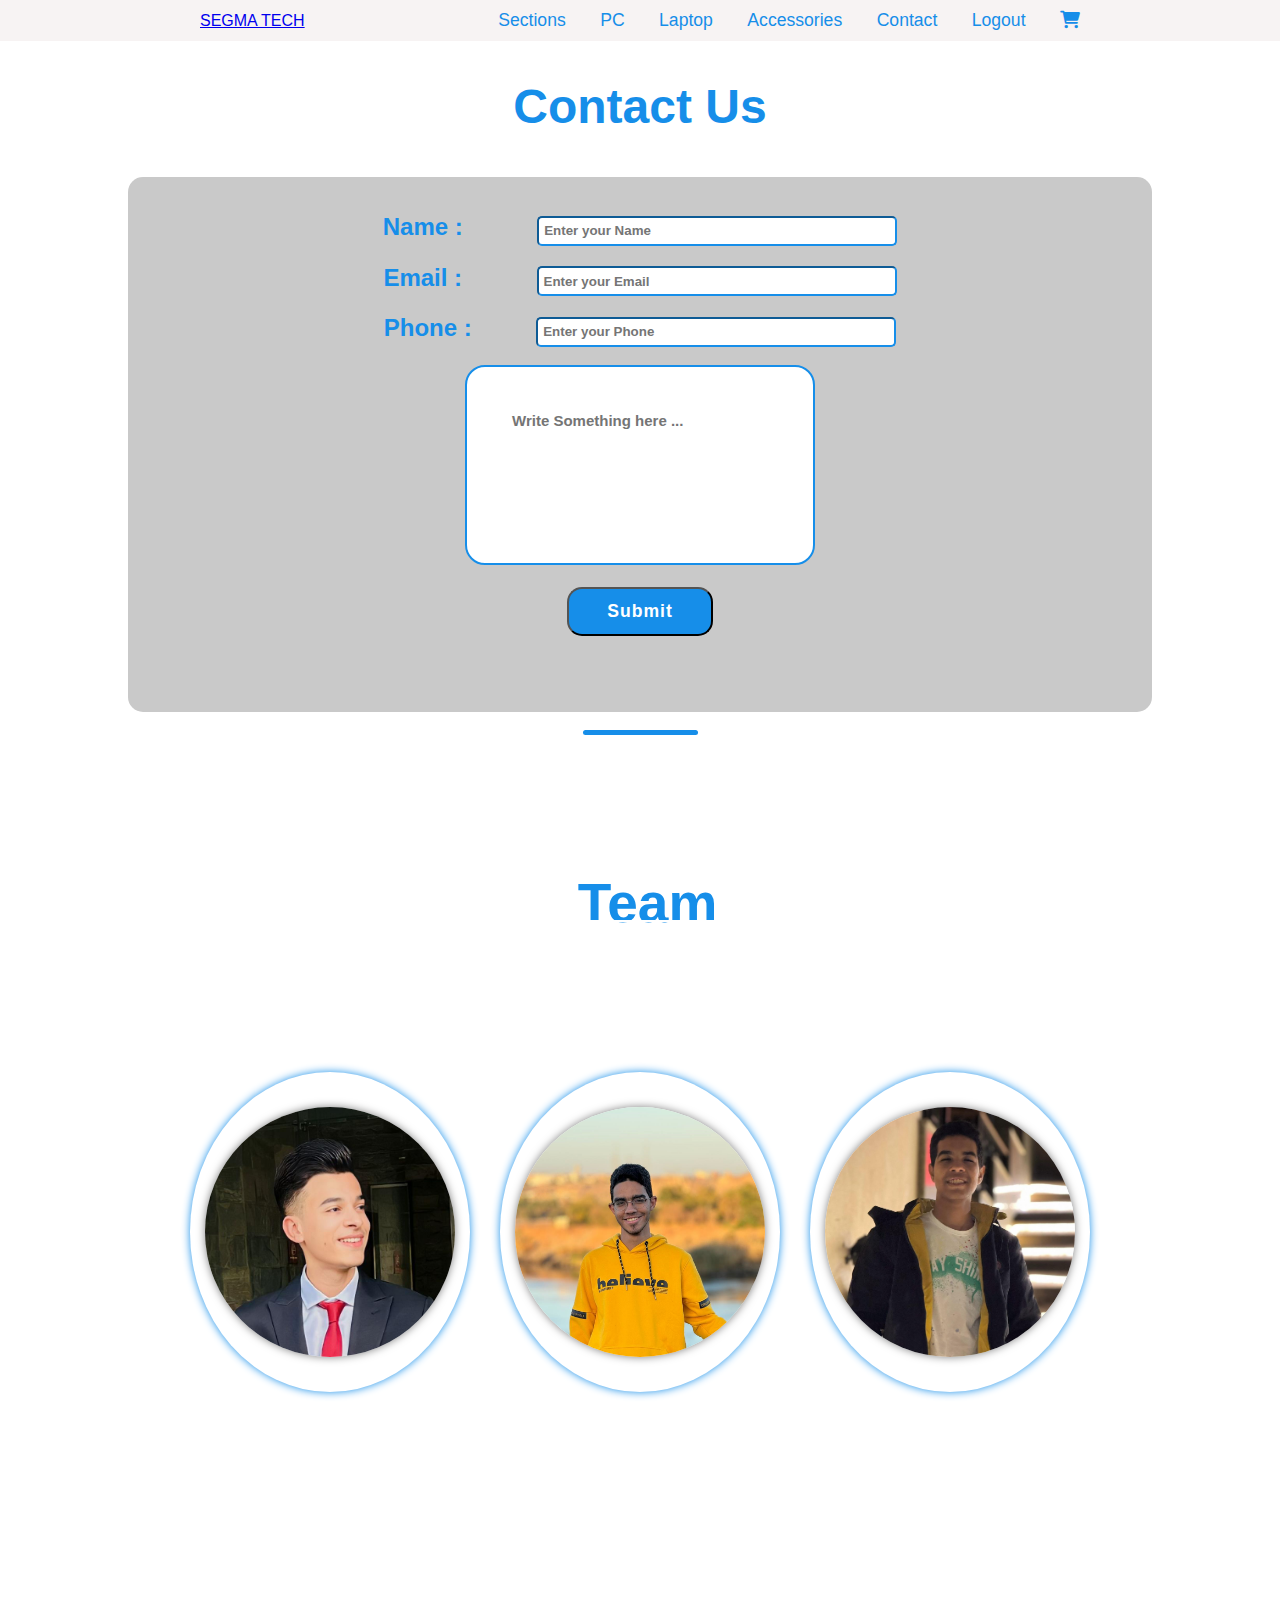
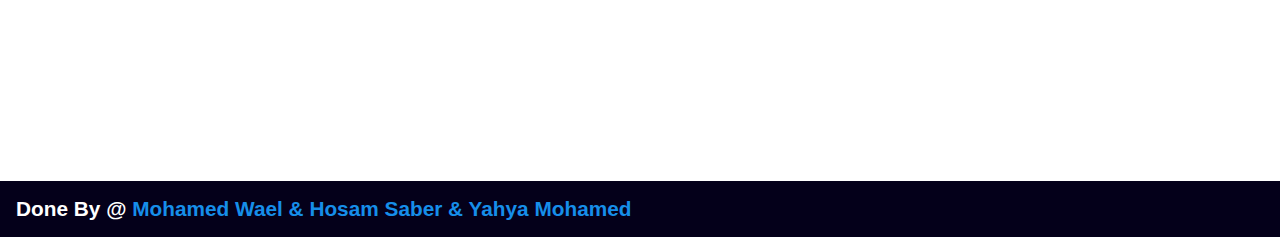
<file: Contact.html>
<!DOCTYPE html>
<html lang="en">
<head>
    <meta charset="UTF-8">
    <meta name="viewport" content="width=device-width, initial-scale=1.0">
    <link rel="stylesheet" href="style.css">
    <link rel="stylesheet" href="https://cdnjs.cloudflare.com/ajax/libs/font-awesome/6.0.0-beta3/css/all.min.css">
    <title>Contact</title>
</head>
<body>
    <header>
        <a href="index.html" class="logo">SEGMA TECH</a>
        <nav class="navigation">
            <a href="index.html">Sections</a>
            <a href="PC.html">PC</a>
            <a href="Laptop.html">Laptop</a>
            <a href="Accessories.html">Accessories</a>
            <a href="Contact.html">Contact</a>
            <a href="login.php">Logout</a>
            <a href="cart.html" class="cart-icon"><i class="fa-solid fa-cart-shopping"></i></a>
            
        </nav>
    </header>
    <br>
    <br>
    <br>
    
    <center>
        <h1 class="contactus-header">Contact Us</h1>
        
        
        <br>
        <form class="Container-of-all-items" action="electech.php">
            <br><br>

            <div class="labels-and-textFields">

                <label for="">Name :</label>
                <input type="text" id="Name" placeholder="Enter your Name" required name="Name">


            </div>
            <br>


            <div class="labels-and-textFields">

                <label for="Email">Email :</label>
              <input type="email" id="Email" placeholder="Enter your Email" required name="Email">

            </div>
            <br>
            <div class="labels-and-textFields">

                <label for="telephone">Phone :</label>
                <input type="tel" id="telephone" placeholder="Enter your Phone" name="Phone Number">

            </div>
            <br>

            <div><textarea name="textarea" id="textarea" cols="40" rows="20"
                    placeholder="Write Something here ..."></textarea></div>
            <br>
            
            <div class="submit-button"> <input type="submit" value="Submit"> </div>
            
            <br>
            
                
            <br>
            
            
        </form>

        <br>

        <div class="line"></div>

        <br><br>
    </center>

    <!--team-->
    <section class="Team">
        <div class="team">
            <h1><span>Team</span></h1>
    
            <div class="team_box">
                <div class="profile">
                    <img src="images/moh.jpg">
    
                    <div class="info">
                        <h2 class="name">Mohamed Wael</h2>
                        <p class="bio">221008895</p>
    
                        <div class="team_icon">
                            <a href="https://www.facebook.com/share/vWVTdwtfb1zTEkxn/?mibextid=ox5AEW"><i class="fa-brands fa-facebook-f"></i></a>
                            <a href="https://github.com/Jazzmedo"><i class="fa-brands fa-github"></i></a>
                            <a href="https://www.instagram.com/mohamedtr200?igsh=b2swb2o4c2xuZWd6&utm_source=qr"><i class="fa-brands fa-instagram"></i></a>

                        </div>
    
                    </div>
    
                </div>
    
                <div class="profile">
                    <img src="images/yah2.jpg">
    
                    <div class="info">
                        <h2 class="name">Yahya Mohamed</h2>
                        <p class="bio">221018204</p>
    
                        <div class="team_icon">
                            <a href="https://www.facebook.com/yahyia.mohamed.35?mibextid=LQQJ4d"><i class="fa-brands fa-facebook-f"></i></a>
                            <i class="fa-brands fa-github"></i></a>
                            <a href="https://www.instagram.com/yehia_moh_offical?igsh=YXBqd3RiM29hZGZ1"><i class="fa-brands fa-instagram"></i></a>
                        </div>
    
                    </div>
    
                </div>
    
                <div class="profile">
                    <img src="images/hos.jpg">
    
                    <div class="info">
                        <h2 class="name">Hosam Saber</h2>
                        <p class="bio">221008624</p>
    
                        <div class="team_icon">
                            <a href="https://www.facebook.com/profile.php?id=100076455970516&mibextid=LQQJ4d"><i class="fa-brands fa-facebook-f"></i></a>
                            <i class="fa-brands fa-github"></i></a>
                            <a href="https://www.instagram.com/hossam_s.abdelhamed?igsh=N3owOXo4dDlnNHN6"><i class="fa-brands fa-instagram"></i></a>
                        </div>
    
                    </div>
    
                </div>
    </section>
    <footer class="footer">
        <p class="footer-title">Done By @ <span>Mohamed Wael & Hosam Saber & Yahya Mohamed</span></p>
    </footer>
</body>
</html>
</file>
<file: style.css>
/*page Animation*/
@keyframes fadeSlideIn {
    0% {
        opacity: 0;
        transform: translateY(-50px);
    }

    100% {
        opacity: 1;
        transform: translateY(0);
    }
}

body {
    animation: fadeSlideIn 1s ease-in-out;
}


@import url('https://fonts.googleapis.com/css2?family=Chakra+Petch:ital,wght@0,300;0,400;0,500;0,600;0,700;1,300;1,400;1,500;1,600;1,700&family=Kufam:ital,wght@0,400..900;1,400..900&display=swap');

/* @import url('https://fonts.googleapis.com/css2?family=Poppins:ital,wght@0,100;0,200;0,300;0,400;0,500;0,600;0,700;0,800;0,900;1,100;1,200;1,300;1,400;1,500;1,600;1,700;1,800;1,900&display=swap'); */

* {
    font-family: "Chakra Petch", sans-serif;
    margin: 0;
    padding: 0;
    box-sizing: border-box;
    scroll-behavior: smooth;
}

  

header {
    background-color: #f7f3f3;
    width: 100%;
    position: fixed;
    z-index: 999;
    display: flex;
    justify-content: space-between;
    align-items: center;
    padding: 10px 200px;
}




.logo img{
   width: 13em;
   height: 2.1em;
}


.navigation a {
    color: #168ee9;
    text-decoration: none;
    font-size: 1.1em;
    font-weight: 500;
    padding-left: 30px;

}

.navigation a:hover {
    color: #82d5ff;
}

section {
    padding: 100px 150px;
}


/*main*/
.main {
    width: 100%;
    min-height: 100vh;
    display: flex;
    align-items: center;
    background: url(images/main.jpg) no-repeat;
    background-size: cover;
    background-position: center;
    background-attachment: fixed;
}

.main h2 {
    color: #168ee9;
    font-size: 1.4em;
    font-weight: 500;
}

.main h2 span {
    display: inline-block;
    margin-top: 10px;
    color: #ffffff;
    font-size: 4em;
    font-weight: 500;
}

.main h3 {
    color: #168ee9;
    font-size: 2em;
    font-weight: 700;
    letter-spacing: 1px;
    margin-top: 10px;
    margin-bottom: 30px;
}

.main-btn {
    color: #ffffff;
    background-color: #168ee9;
    text-decoration: none;
    font-size: 1.1em;
    font-weight: 600;
    display: inline-block;
    padding: 0.937em 2.1875em;
    letter-spacing: 1px;
    border-radius: 15px;
    margin-bottom: 40px;
    transition: 0.7s ease;
}

.main-btn:hover {
    background-color: #82d5ff;
    transform: scale(1.1);
}

.social-icons a {
    color: white;
    font-size: 1.7em;
    padding-right: 25px;
}

.title {
    display: flex;
    justify-content: center;
    color: #168ee9;
    font-size: 2.2em;
    font-weight: 800;
    margin-bottom: 30px;
}

.content {
    display: flex;
    justify-content: center;
    flex-direction: row;
    flex-wrap: wrap;
}

.card {
    background-color: #f7f3f3;
    width: 20.25em;
    box-shadow: 0 5px 25px rgpa(1 1 1 / 15%);
    border-radius: 10px;
    padding: 25px;
    margin-right: 25px;
    transition: 0.7s ease;
    margin-bottom: 50px;
}

.card:hover {
    transform: scale(1.1);
}

.icon {
    color:#168ee9;
    font-size: 8em;
    text-align: center;

}

.info {
    text-align: center;
}

.info h3 {
    color:#168ee9;
    font-size: 2.2em;
    font-weight: 700;

}


/*pc*/
.PC {
    background-color: hsl(0, 0%, 100%);
    border: 1px solid rgb(255, 0, 0);

}

.PC .content {
    margin-top: 50px;

}

.PC-card {
    background-color: #f7f3f3;
    border: 2px solid #168ee9;
    min-height: 14em;
    width: 18em;
    overflow: hidden;
    border-radius: 10px;
    margin: 20px;
    transition: 0.7s ease;


}

.PC-card:hover {
    transform: scale(1.1);
}

.PC-card:hover {
    opacity: 0.9;
}

.PC-image img {
    width: 100%;
}

.PC-info {
    padding: 0px 1em 1em 1em;
}

.PC-title {
    display: flex;
    justify-content: space-between;
    text-transform: uppercase;
    font-weight: 900;
    margin-top: 10px;
}

.Shop-Now {
    text-decoration: none;
    color: red;
}

.Shop-Now:hover {
    color: rgb(241, 130, 130)#f18282;
}


/*laptop*/
.Laptop {
    background-color: hsl(0, 0%, 100%);
    border: 1px solid white;

}

.Laptop .content {
    margin-top: 50px;

}

.Laptop-card {
    background-color: hsl(0, 20%, 96%);
    border: 2px solid #168ee9;
    min-height: 14em;
    width: 19em;
    overflow: hidden;
    border-radius: 10px;
    margin: 20px;
    transition: 0.7s ease;
    display: flex;
    flex-direction: column;
    align-items: center;
}

.Laptop-card:hover {
    transform: scale(1.1);
}

.Laptop-card:hover {
    opacity: 0.9;
}

.Laptop-image img {
    width: 100%;
    object-fit: cover;
}

.Laptop-info {
    padding: 1em;
    width: 100%;
    text-align: center;
}

.Laptop-title {
    display: flex;
    justify-content: space-between;
    text-transform: uppercase;
    font-weight: 900;
    margin-top: 10px;
}

.Shop-Now {
    text-decoration: none;
    color: red;
}

.Shop-Now:hover {
    color: #ff4949;
}


/*Accessories*/
.Accessories {
    background-color: hwb(0 100% 0%);
    border: 1px solid #ff0000;

}

.Accessories .content {
    margin-top: 50px;

}

.Accessories-card {
    background-color: #f7f3f3;
    border: 2px solid #168ee9;
    min-height: 14em;
    width: 18em;
    overflow: hidden;
    border-radius: 10px;
    margin: 20px;
    text-align: center;
    transition: 0.5s ease;


}

.sub {
    border: 1px solid rgb(0, 0, 0);
    padding: 5px;
    border-radius: 7px;
    background-color: transparent;
    font-size: 15px;
    font-weight: bold;
    color: #ff0000;

}
.sub:hover{
color: #82d5ff;

}

.Accessories-card:hover {
    transform: scale(1.1);
}


.Accessories-image img {
    width: 100%;
}

.Accessories-info {
    padding: 0px 1.1em 1.1em 1.1em;
}

.Accessories-title {
    display: flex;
    justify-content: space-between;
    text-transform: uppercase;
    font-weight: 900;
    margin-top: 10px;
}

.Shop-Now {
    text-decoration: none;
    color: red;
}

.Shop-Now:hover {
    color: rgb(241, 130, 130)#f18282;
}




/*Team*/
.team {
    width: 100%;
    height: 90vh;
    background-size: cover;
    background-position: center;
}

.team h1 {
    display: flex;
    align-items: center;
    justify-content: center;
    font-size: 55px;
    margin-bottom: 30px;
}

.team h1 span {
    color: #168ee9;
    margin-left: 15px;
}

.team h1 span::after {
    content: '';
    width: 100%;
    height: 2px;
    background: #ffffff;
    display: block;
    position: relative;
    bottom: 15px;
}

.team .team_box {
    width: 95%;
    margin: 0 auto;
    display: flex;
    align-items: center;
    justify-content: center;
    position: relative;
    top: 13%;
}

.team .team_box .profile {
    width: 320px;
    height: 320px;
    border-radius: 50%;
    margin: 0 15px;
    display: flex;
    align-items: center;
    justify-content: center;
    position: relative;
    box-shadow: 0 0 8px #168ee9;
    transition: 0.4s;
}

.team .team_box .profile:hover {
    border-radius: 20px;
    height: 320px;
}

.team .team_box .profile img {
    width: 250px;
    height: 250px;
    object-fit: cover;
    object-position: center;
    border-radius: 50%;
    cursor: pointer;
    box-shadow: 0 0 8px rgba(0, 0, 0, 0.5);
    z-index: 2;
    transition: 0.4s;
}

.team .team_box .profile:hover img {
    border-radius: 20px;
    margin-top: -230px;
}

.team .team_box .profile .info {
    position: absolute;
    text-align: center;
    top: 25%;
    transition: 0.4s;
}

.team .team_box .profile:hover .info {
    top: 60%;
}

.team .team_box .profile .info .name {
    color: #168ee9;
    margin-bottom: 15px;
}

.team .team_box .profile .info .bio {
    width: 70%;
    text-align: center;
    margin: 0 auto 10px auto;
    font-weight: bold;
}

.team .team_box .profile .info .team_icon i {
    margin: 10px 5px 5px 0;
    cursor: pointer;
    transition: 0.3s;
    color:#168ee9;
}

.team .team_box .profile .info .team_icon i:hover {
    color: hsl(0, 100%, 50%);
}


/*contact*/
.contactus-header {
    color:#168ee9;
    font-size: 3rem;
    margin-top: 25px;
    text-align: center;
    margin-bottom: 25px;
}

.header-paragraph {
    color: #168ee9;
    font-size: large;
    font-weight: bold;
}

.Container-of-all-items {

    width: 80%;
    background-color: hsl(0, 0%, 79%);
    border-radius: 15px;
}

.line {
    width: 115px;
    height: 5px;
    border-radius: 5px;
    background-color: #168ee9;
    text-align: center;
}


label {
    color: #168ee9;
    ;
    font-size: x-large;
    font-weight: bold;
}


.labels-and-textFields input {
    height: 30px;
    margin-left: 60px;
    width: 40vh;
    border-color:#168ee9;
    border-width: 2px;
    border-radius: 5px;
}

#Email,
#Name {
    margin-left: 70px;
}

input::placeholder {
    font-family: "Lato", sans-serif;
    font-weight: bold;
    padding: 5px;
}

textarea {
    background-color: rgb(255, 255, 255);
    font-size: 15px;
    padding: 45px;
    font-weight: bold;
    width: 350px;
    resize: none;
    height: 200px;
    border-color: #168ee9;
    border-width: 2px;
    border-radius: 20px;

}

textarea::placeholder {
    font-family: "Lato", sans-serif;
}


.submit-button input {
    color: #ffffff;
    background-color:#168ee9;
    text-decoration: none;
    font-size: 1.1em;
    font-weight: 600;
    display: inline-block;
    padding: 0.7em 2.1875em;
    letter-spacing: 1px;
    border-radius: 15px;
    margin-bottom: 40px;
    transition: 0.7s ease;
}

.submit-button input:hover {
    background-color: #82d5ff;
    transform: scale(1.1);
}




/**/
/*table*/
#tablehhh {
    text-align: center;
    color: #168ee9;
    font-size: 900;
    font-weight: 900;
    margin-top: 100px;

}

.schedule-table-container {
    padding: 30px;
    width: 100%;
    margin-top: 20px;
}

.schedule-table {
    width: 100%;
    border-collapse: collapse;
}

.schedule-table th,
.schedule-table td {
    padding: 10px;
    text-align: center;
    border: none;

}


.schedule-table th {

    background-color: #168ee9;
    /* Blue */
    color: white;
    border: none;

}

.schedule-table tbody tr:nth-child(even) {
    background-color: #f8f9fa;
    /* Light gray */
}

.schedule-table tbody tr:hover {
    background-image: linear-gradient(to right, #168ee9, rgb(254, 255, 255));
}

/**/
/*Footer*/
.footer {
    background-color: hsl(249, 100%, 5%);
    color: white;
    padding: 1em;
    display: flex;
    justify-content: space-between;
}

.footer-title {
    font-size: 1.3em;
    font-weight: 600;

}

.footer-title span {
    color: #168ee9;
}



@media (max-width: 1023px) {
    header {
        padding: 12px 20px;
    }

    .navigation a {
        padding-left: 10px;

    }

    .title {
        font-size: 1.8em;
    }

    section {
        padding: 80px 20px;
    }

    .main-content h2 {
        font-size: 1em;
    }

    .main-content h3 {
        font-size: 1.6em;
    }

    .content {
        flex-direction: column;
        align-items: center;
    }

}

@media (max-width:641px) {
    body {
        font-size: 12px;
    }

    .main-content h2 {
        font-size: 0.8em;

    }

    .main-content h3 {
        font-size: 1.4em;

    }

}

@media (max-width:300px) {
    body {
        font-size: 10px;
    }
}
</file>
